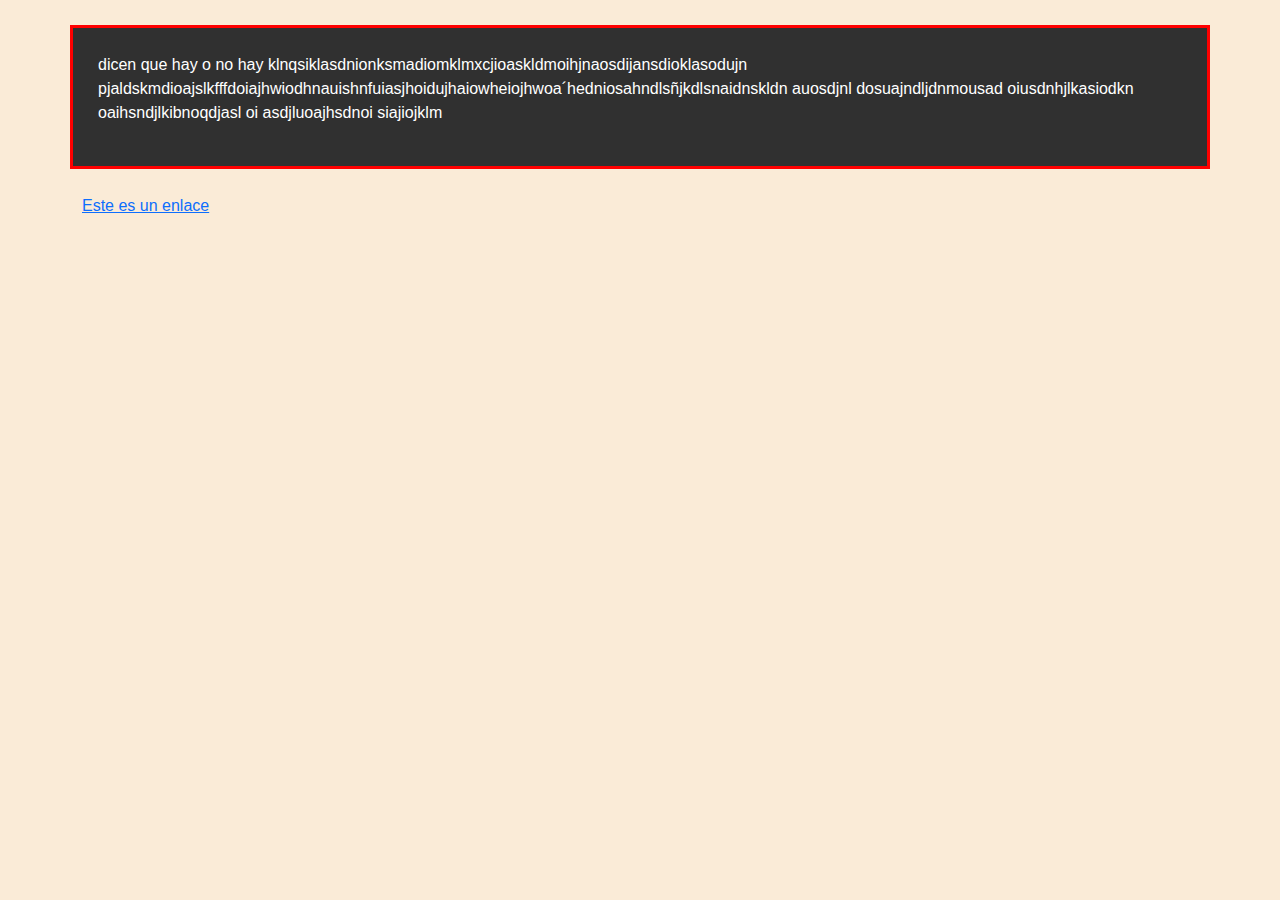
<file: ejercicios 1/index.html>
<!DOCTYPE html>
<html>
    <head>
        <link rel="stylesheet" href="css/bootstrap-5.1.0-dist/css/bootstrap.min.css">
        <link rel="stylesheet" href="css/estilos.css">
   
<style>
   

</style>
    </head> 
    <body>
        
        <div class="container">
            <div class="row">
            <div class="col estilo1">
                <p> dicen que hay o no hay klnqsiklasdnionksmadiomklmxcjioaskldmoihjnaosdijansdioklasodujn
                    pjaldskmdioajslkfffdoiajhwiodhnauishnfuiasjhoidujhaiowheiojhwoa´hedniosahndlsñjkdlsnaidnskldn
                                auosdjnl dosuajndljdnmousad oiusdnhjlkasiodkn oaihsndjlkibnoqdjasl oi asdjluoajhsdnoi siajiojklm </p>
                
                </div>
            </div>
            <!--  
        <h1> titulo 1 </h1>
        <img src="imagenes/image.png.jpg" width="1200" height="300"> 
       
        <div class="estilo1">
           
        </div>

        <div class="estilo1">
            <p> dicen que hay o no hay klnqsiklasdnionksmadiomklmxcjioaskldmoihjnaosdijansdioklasodujn
    pjaldskmdioajslkfffdoiajhwiodhnauishnfuiasjhoidujhaiowheiojhwoa´hedniosahndlsñjkdlsnaidnskldn
                auosdjnl dosuajndljdnmousad oiusdnhjlkasiodkn oaihsndjlkibnoqdjasl oi asdjluoajhsdnoi siajiojklm </p>
        </div>
        <div class="estilo1">
            <p> dicen que hay o no hay klnqsiklasdnionksmadiomklmxcjioaskldmoihjnaosdijansdioklasodujn
    pjaldskmdioajslkfffdoiajhwiodhnauishnfuiasjhoidujhaiowheiojhwoa´hedniosahndlsñjkdlsnaidnskldn
                auosdjnl dosuajndljdnmousad oiusdnhjlkasiodkn oaihsndjlkibnoqdjasl oi asdjluoajhsdnoi siajiojklm </p>
        </div>
        -->
<a href="e"> Este es un enlace </a>
</div>
    </body>
</html>
</file>
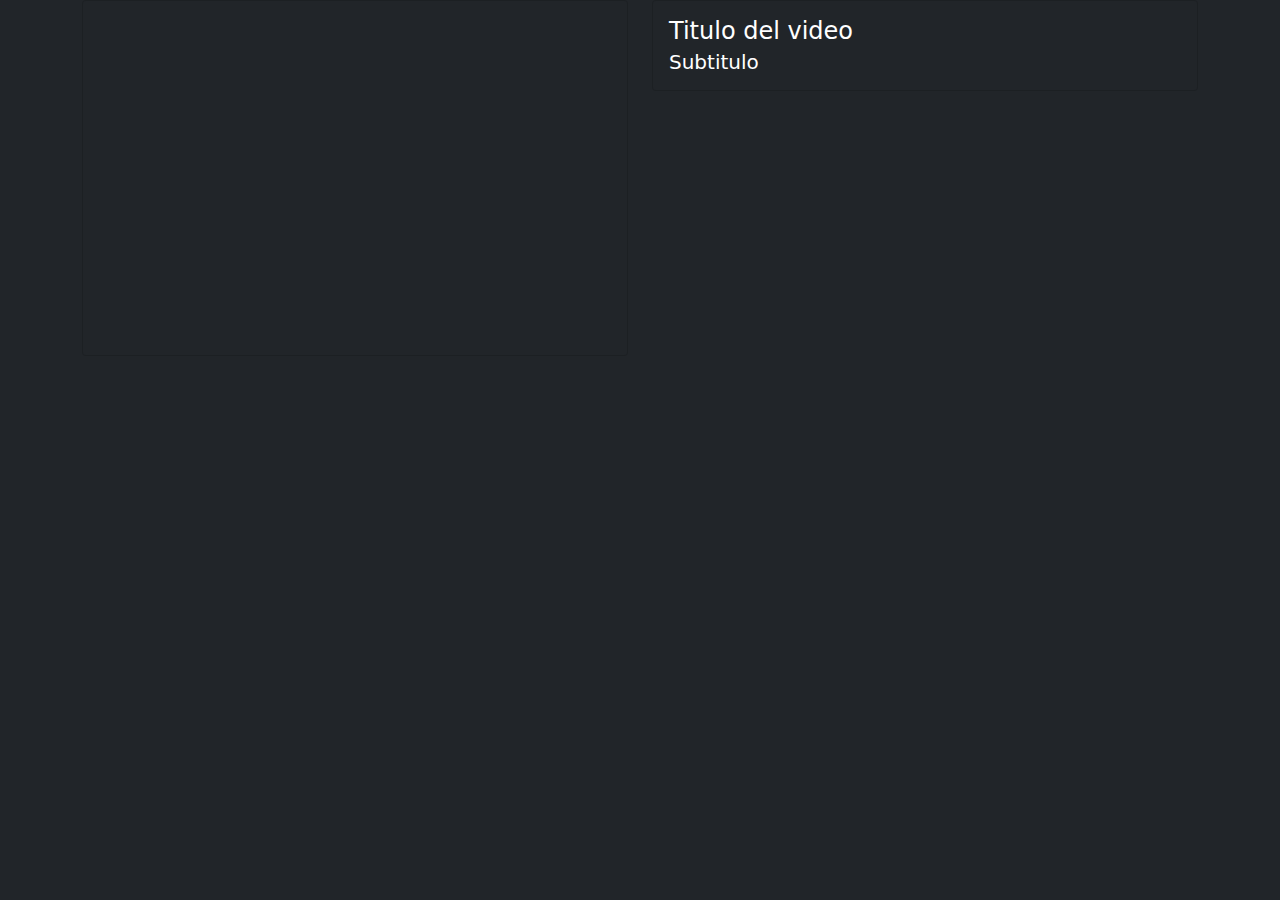
<file: ejercicio 3/home.html>
<!DOCTYPE html>
<html>
    <head>
        <title>Ejercicio3</title>
        <link rel="stylesheet" href="css/css/bootstrap.min.css">
<style>
body{
    background-color: #212529;
}
</style>
    </head>
    <body>
<div class="container">
    <div class="row">
        <div class="col">
            <div class="card text-white bg-dark">
                <div class="card-body">
            <iframe width="100%" height="315" 
            src="https://www.youtube.com/embed/RUCFzeVuKx0"
             title="YouTube video player" frameborder="0" 
             allow="accelerometer; autoplay; clipboard-write; encrypted-media; gyroscope; picture-in-picture" 
             allowfullscreen>
            </iframe>
        </div>
    </div>
        </div>
        <div class="col">
            <div class="card text-white bg-dark">
                <div class="card-body">
                    <h4 class="card-title tex">Titulo del video </h4>
<h5 class="card-subtitle text">Subtitulo</h5>
                </div>
            </div>
        </div>
    </div>
    <div class="row">
        <div class="col">

        </div>
        <div class="col">

        </div>
        <div class="col">

        </div>
    </div>
</div>


</body>
</html>
</file>
<file: ejercicios 1/css/estilos.css>
body {
    font-family: Arial, Helvetica, sans-serif;
    background-color: antiquewhite;

}
a{
    font-family: Verdana, Geneva, Tahoma, sans-serif;
    font-size: 14;
}

.estilo1{
    background-color: #303030;
    color: #fff;
    border-width: 1;
    border-color: red;
    border-style: solid;
    padding: 25px 25px 25px 25px;
    margin-top: 25px;
    margin-bottom: 25px;
    width: 30%;
    float: left;
}
.contenedor{
    width: 90%;
    border-width: 1;
    border-color: #fff;
    border-style: solid;
    margin: 0 auto;
    background-color: #fff;
    padding: 8px 8px 8px 8px;
    border-radius: 5px;
}
</file>
